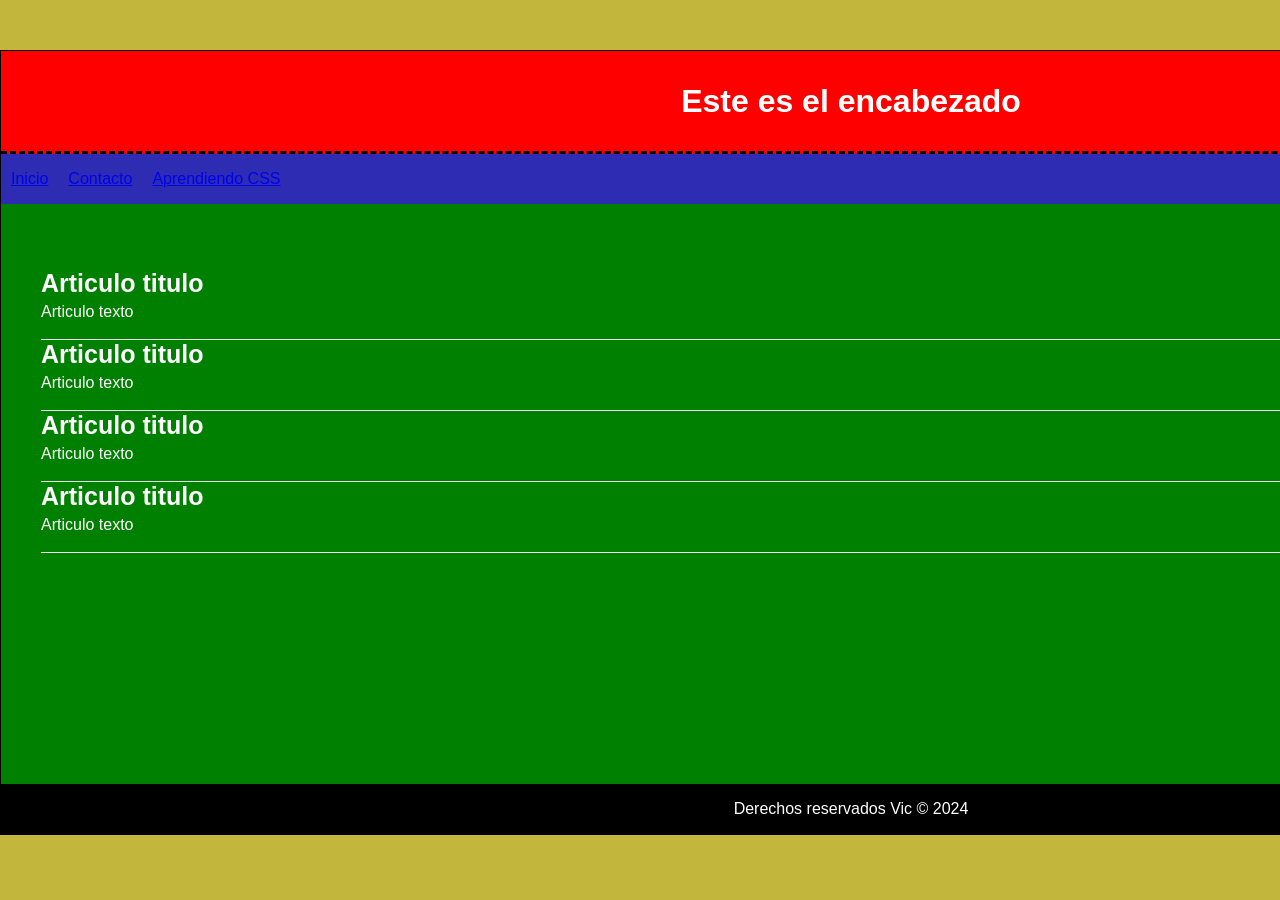
<file: aprendiendo_css.html>
<!DOCTYPE html>
<html lang="en">

<head>
    <meta charset="UTF-8">
    <meta name="viewport" content="width=device-width, initial-scale=1.0">
    <title>css</title>

    <link rel="stylesheet" href="estilos.css" /> <!--llamo a estilos.css-->

</head>





<body>  
    

    <div id="container"> <!-- id para ponerle color luego-->
        <header> <!-- para poner cabeceras-->
            <h1>Este es el encabezado</h1> 
        </header>

        <nav>
            <ul> <!-- es para una lista ordenada-->
                <li><a href="index.html" target="back">Inicio</a></li>
                <li><a href="contacto.html" target="back">Contacto</a></li>
                <li><a href="aprendiendo_css.html" target="back">Aprendiendo CSS</a></li>
            </ul>
        </nav>
        
        <div class="saltoA">   </div> <!--lo usamos para salto de linea-->

        <section id="content">
            <article class = "article"> <!-- class para estilos reutilizables-->
                <h2>Articulo titulo</h2>
                <p>Articulo texto</p>
                <h2>Articulo titulo</h2>
                <p>Articulo texto</p>
                <h2>Articulo titulo</h2>
                <p>Articulo texto</p>
                <h2>Articulo titulo</h2>
                <p>Articulo texto</p>
            </article>

        </section>

        <aside>
            <h2>Barra lateral</h2>
            <form>
                <input type="text">
                <input type="submit" value="Buscar">
            </form>
        </aside>


         <div class="saltoA">   </div> <!--lo usamos para salto de linea-->


        <footer> <!-- para pie de pagina-->
            <p>Derechos reservados Vic &copy; 2024</p>
        </footer>

    </div>
</body>



</html>
</file>
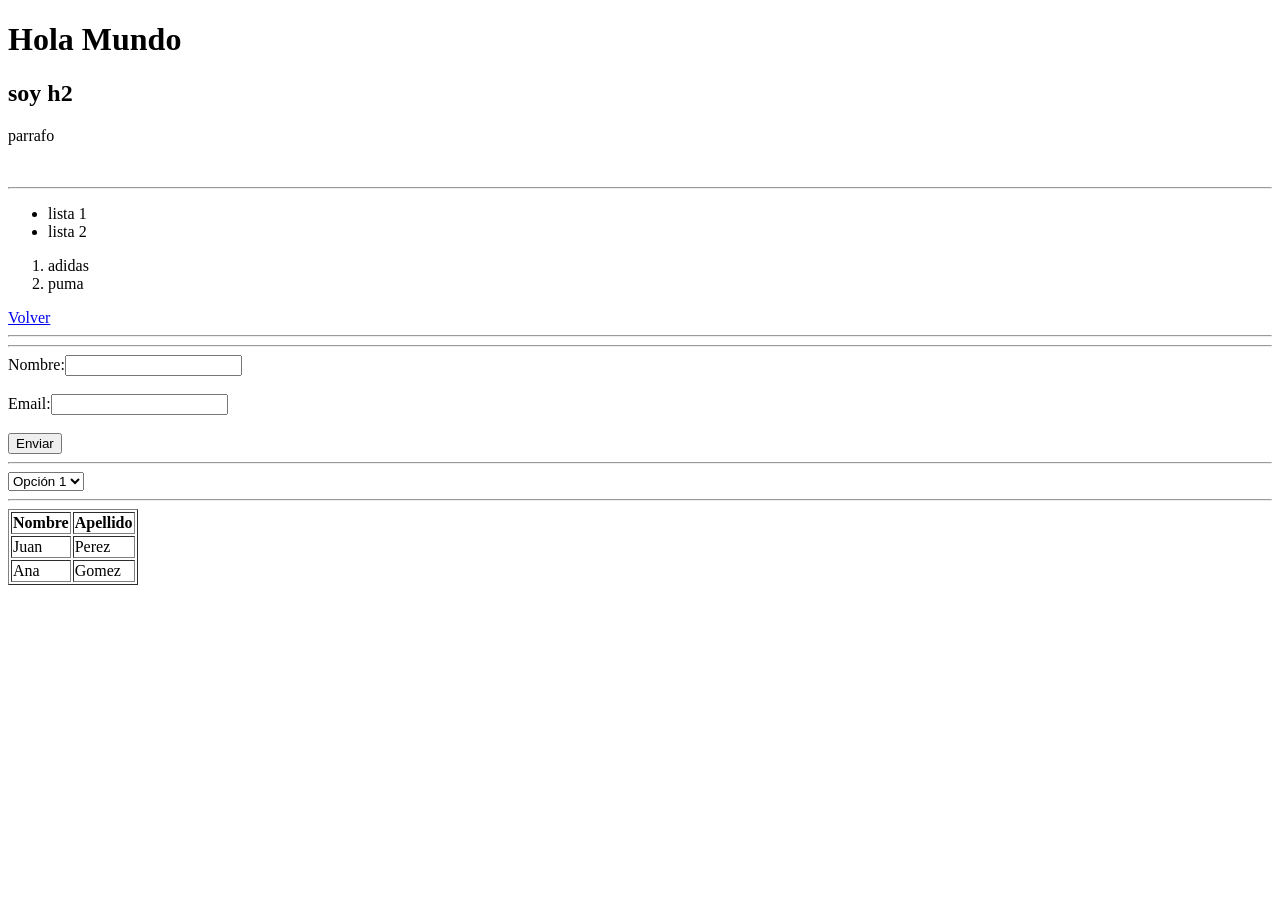
<file: contacto.html>
<!DOCTYPE html>
<html lang="en">

<head>
    <meta charset="UTF-8">
    <meta name="viewport" content="width=device-width, initial-scale=1.0">
    <title>duc 2</title>
</head>


<body>


    <h1>Hola Mundo</h1>
    <h2>soy h2</h2>
    <p>parrafo </p>
    <br /> <!-- salto de linea -->
    <hr /> <!-- linea horizontal -->

    <ul>
        <li>lista 1</li>
        <li>lista 2</li>
    </ul>

    <ol>
        <li>adidas</li>
        <li>puma</li>
    </ol>
    <a href="index.html" target="back">Volver</a>

    <hr /> <!-- linea horizontal -->
    <table border="1">
        <tr>
            <th>Nombre</th>
            <th>Apellido</th>
        </tr>
        <tr>
            <td>Juan</td>
            <td>Perez</td>
        </tr>
        <tr>
            <td>Ana</td>
            <td>Gomez</td>
        </tr>

        <hr /> <!-- linea horizontal -->

        <form>
            <label for="nombre">Nombre:</label>
            <input type="text" id="nombre" name="nombre"><br><br>

            <label for="email">Email:</label>
            <input type="email" id="email" name="email"><br><br>

            <input type="submit" value="Enviar">
        </form>

        <hr /> <!-- linea horizontal -->

        <select>
            <option value="opcion1">Opción 1</option>
            <option value="opcion2">Opción 2</option>
            <option value="opcion3">Opción 3</option>
        </select>
<hr /> <!-- linea horizontal -->

</body>

</html>
</file>
<file: estilos.css>
* {
    /*aqui puedes poner regla general para los elementos*/
    margin:0px;
    padding: 0px; /*margen interior, como el de word y empujaras con la raya, ese es*/
    }

body {/*body es todo el fonda de la pag*/
    background: rgba(189, 177, 44, 0.922);
    font-family: Arial, Helvetica;     /*tipo letra arial, elseif: Helvetica*/

}

#container {
    /*tengo una cabecera con id container asi q le doy estilo aqui*/
    width: 1700px;     /*tamaño*/
    margin: 50px auto;     /*me centra*/
    border: 1px solid black;    /*linea negra del borde* 1px es grosor*/
    
}

header {
    background-color: red;
    height: 100px;
    width: 100%;
    margin:0px;     /*separacion del borde*/
    text-align: center; /*centro el texto horizontalmente*/
    line-height: 100px; /*centro el texto verticalmente*/
    color: white;
    border-bottom:3px dashed black;
    
}

nav ul li{ /*accedi al li que esta dentro de ul y dentro de nav, solo a esa condicion*/
    float: left; /*txt en cadena, no con salto de linea*/
    list-style: none; /*sin estilo de letra*/
    margin: 10px 10px  10px 10px; /* lo mismo que poner solo 10px donde asume los 4 lados de margen*/
    line-height: 30px;
   
}

nav{
    background-color: rgba(34, 34, 189, 0.93);
    height: 50px;
}

.saltoA{
    clear:both; /*mueve elemento flotantes abajo*/
}
#content{
    float: left;
    padding: 40px; /*aca estoy sumando 20px por lado de margen*/
    width: calc(80% - 80px); /*por eso uso el calc para redimencionar 80px menos */
    background: green;
    min-height: 500px;
    
}
.article{
    color: white;
    margin-top: 15px;
    margin-bottom: 15px;
    
}
.article p{
    border-bottom: 1px solid #eee;
}
.article:first-child{ /* x:b* aplicale al x que sean b, solo es para 1 siempre. // si no hay ningun x b no hara nada*/

}
.article h2:first-child{/* c a:b  = entro a c y aplica al a que sea first child*/
    padding-top: 10px;
}

.article h2{
    font-size: 25px; /*cambio tamaño de letra*/
    
}
.article p{
padding: 5px 15px 18px 0px; /*arriba → derecha → abajo → izquierda : reloj */
margin: 0px;
}

aside{ /*la barra lateral*/
    padding: 10px;
    width: calc(20% - 20px); /*espacio de barra con padding le quito 20px por lado*/
    float:left;
    background: orange;
    min-height: 500px;
}
footer{ /*estilo para el pie de pag*/
    background: black;
    color: white;
    text-align: center;
    height: 50px;
    line-height: 50px;
}
</file>
